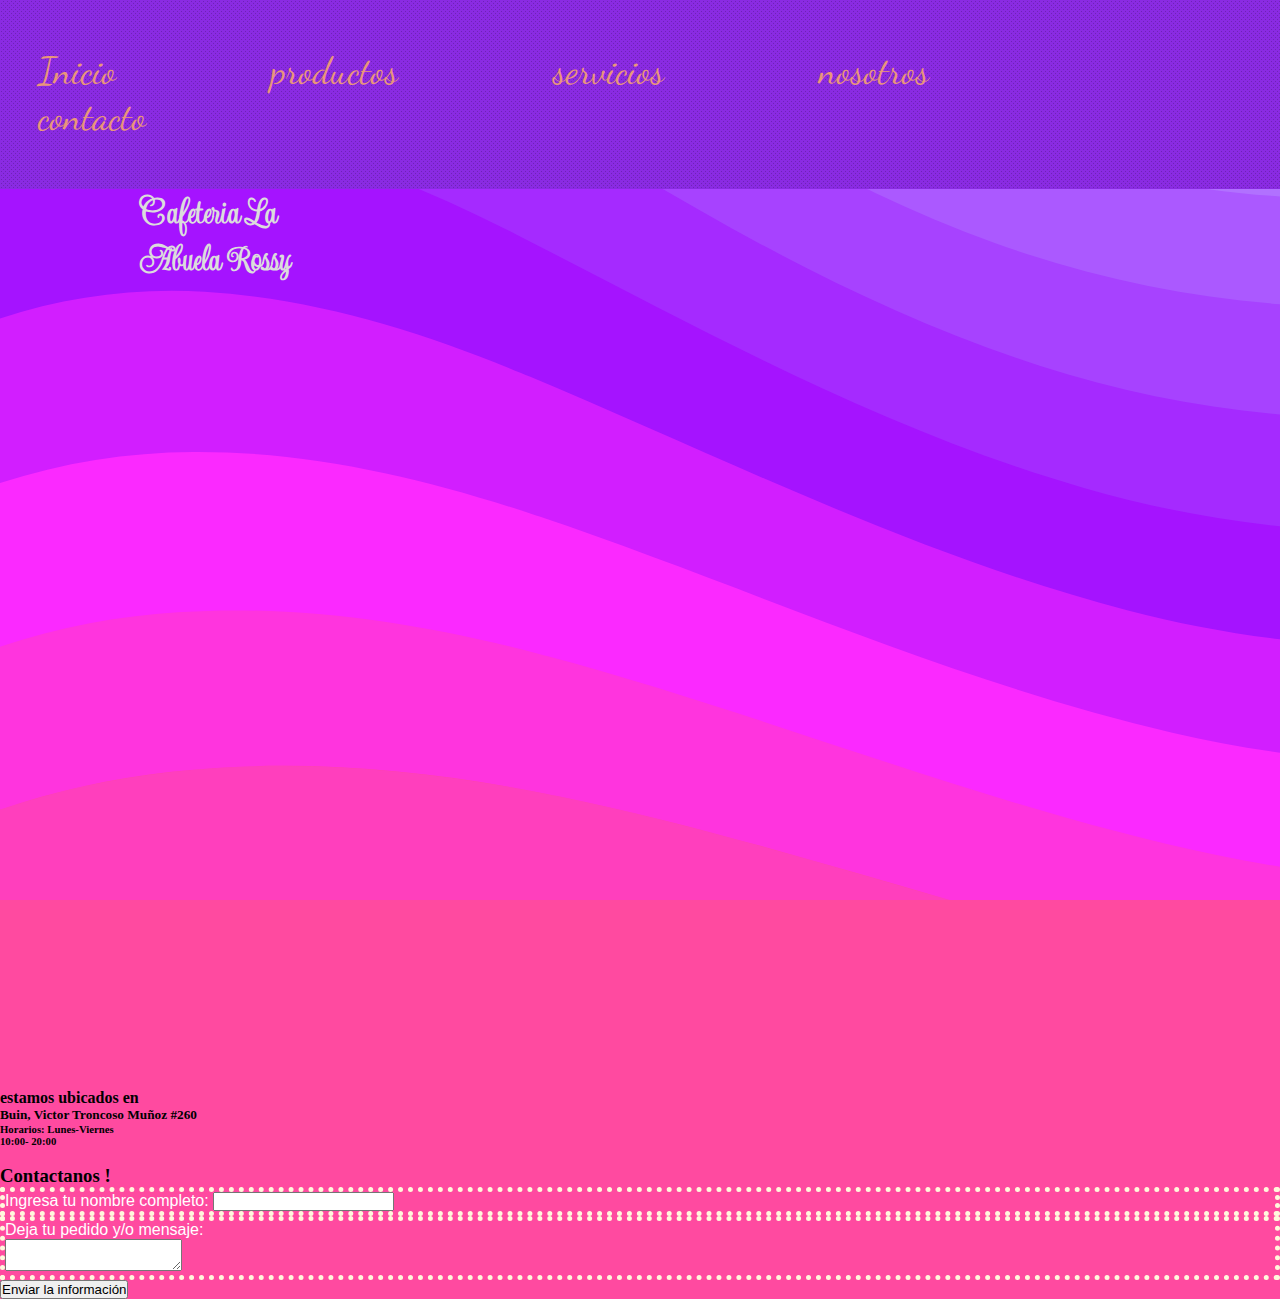
<file: proyecto Alejandro Escobar/secciones/contacto.html>
<!DOCTYPE html>
<html lang="en">
<head>
    <meta charset="UTF-8">
    <meta http-equiv="X-UA-Compatible" content="IE=edge">
    <meta name="viewport" content="width=device-width, initial-scale=1.0">
    <link rel="stylesheet" href="../estilos/style.css">
    <title>comision</title>
</head>
<body>
    <nav>    
    <header class="cabeza">
        <ul>
            <li>
            <a href="../index.html">Inicio</a>
            </li>
            <li>
                <a href="productos.html">productos</a>
            </li>
            <li>
                <a href="servicios.html">servicios</a>
            </li>
            <li>
                <a href="nosotros.html">nosotros</a>
            </li>
            <li>
            <a href="contacto.html">contacto</a>
            </li>
        </ul>
    </nav>
    </header>
<main>
<h1 id="rosy">Cafeteria La Abuela Rossy</h1>
</main>


<footer>
<h4>estamos ubicados en</h4>
<h5>Buin, Victor Troncoso Muñoz #260</h5>
<h6>Horarios: Lunes-Viernes</h6>
<h6>10:00- 20:00</h6>
<br>
<h3>Contactanos !</h3>
<form action="../form-result.php" target="_blank">

    <p>Ingresa tu nombre completo: <input type="text" name="nombrecompleto"></p>
    <p>
  
      Deja tu pedido y/o mensaje:<br>
  
      <textarea name="mensaje"></textarea>
  
    </p>
  
    <input type="submit" value="Enviar la información">
  
  </form>

</footer>

</body>
</html>
</file>
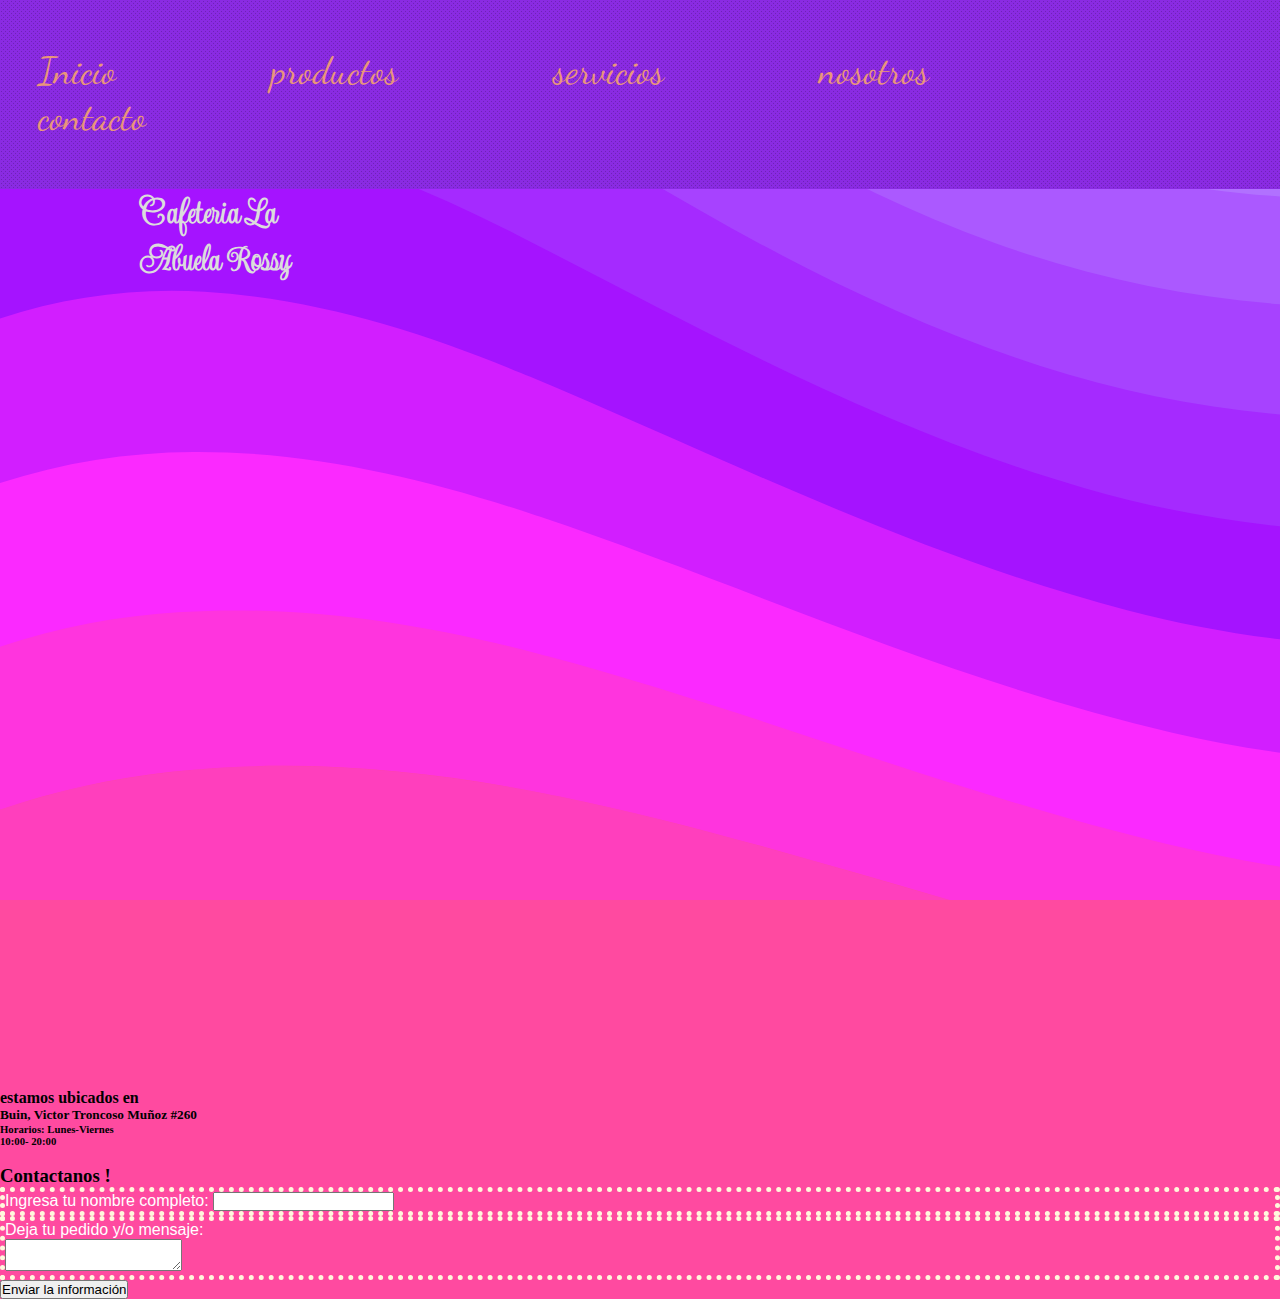
<file: proyecto Alejandro Escobar/secciones/nosotros.html>
<!DOCTYPE html>
<html lang="en">
<head>
    <meta charset="UTF-8">
    <meta http-equiv="X-UA-Compatible" content="IE=edge">
    <meta name="viewport" content="width=device-width, initial-scale=1.0">
    <link rel="stylesheet" href="../estilos/style.css">
    <title>comision</title>
</head>
<body>
    <header class="cabeza">
        <nav>
            <ul>
                <li>
                <a href="../index.html">Inicio</a>
                </li>
                <li>
                    <a href="productos.html">productos</a>
                </li>
                <li>
                    <a href="servicios.html">servicios</a>
                </li>
                <li>
                    <a href="nosotros.html">nosotros</a>
                </li>
                <li>
                <a href="contacto.html">contacto</a>
                </li>
            </ul>
        </nav>
    </header>
<main>
<h1 id="rosy">Cafeteria La Abuela Rossy</h1>
</main>


<footer>
<h4>estamos ubicados en</h4>
<h5>Buin, Victor Troncoso Muñoz #260</h5>
<h6>Horarios: Lunes-Viernes</h6>
<h6>10:00- 20:00</h6>
<br>
<h3>Contactanos !</h3>
<form action="../form-result.php" target="_blank">

    <p>Ingresa tu nombre completo: <input type="text" name="nombrecompleto"></p>
    <p>
  
      Deja tu pedido y/o mensaje:<br>
  
      <textarea name="mensaje"></textarea>
  
    </p>
  
    <input type="submit" value="Enviar la información">
  
  </form>

</footer>

</body>
</html>
</file>
<file: proyecto Alejandro Escobar/estilos/style.css>
@import url('https://fonts.googleapis.com/css2?family=Updock&display=swap');
@import url('https://fonts.googleapis.com/css2?family=Josefin+Sans:ital,wght@1,100&family=Updock&display=swap');
@import url('https://fonts.googleapis.com/css2?family=Dancing+Script&display=swap');
*{
    padding: 0%;
    margin: 0%;
}

header{
    background-color: #5db4c3;
background-image: url("data:image/svg+xml,%3Csvg xmlns='http://www.w3.org/2000/svg' width='4' height='4' viewBox='0 0 4 4'%3E%3Cpath fill='%23040109' fill-opacity='0.2' d='M1 3h1v1H1V3zm2-2h1v1H3V1z'%3E%3C/path%3E%3C/svg%3E");
    height: 5cm;
}
ul li {
    list-style-type: none;
}
#subtitulo{
    color: blanchedalmond;
}
p{
    color: rgb(255, 255, 255);
    font-family: Arial, Helvetica, sans-serif;
    border: 5px dotted cornsilk
}
nav ul li{
    display: inline-block;
}
nav ul li a{
    text-decoration: none;
    color: darksalmon;
    font-family: 'Dancing Script', cursive;
    font-size: 1cm;
    margin: 1cm;
    margin-right: 3cm;
}
#rosy{
    font-size: 1cm;
    font-family: 'Updock', cursive;
}


body{
    background-color: #FF4AA0;
    background-image: url("data:image/svg+xml,%3Csvg xmlns='http://www.w3.org/2000/svg' width='100%25' height='100%25' viewBox='0 0 1600 800'%3E%3Cg %3E%3Cpath fill='%23ff3fbd' d='M486 705.8c-109.3-21.8-223.4-32.2-335.3-19.4C99.5 692.1 49 703 0 719.8V800h843.8c-115.9-33.2-230.8-68.1-347.6-92.2C492.8 707.1 489.4 706.5 486 705.8z'/%3E%3Cpath fill='%23ff34de' d='M1600 0H0v719.8c49-16.8 99.5-27.8 150.7-33.5c111.9-12.7 226-2.4 335.3 19.4c3.4 0.7 6.8 1.4 10.2 2c116.8 24 231.7 59 347.6 92.2H1600V0z'/%3E%3Cpath fill='%23fb29ff' d='M478.4 581c3.2 0.8 6.4 1.7 9.5 2.5c196.2 52.5 388.7 133.5 593.5 176.6c174.2 36.6 349.5 29.2 518.6-10.2V0H0v574.9c52.3-17.6 106.5-27.7 161.1-30.9C268.4 537.4 375.7 554.2 478.4 581z'/%3E%3Cpath fill='%23d21eff' d='M0 0v429.4c55.6-18.4 113.5-27.3 171.4-27.7c102.8-0.8 203.2 22.7 299.3 54.5c3 1 5.9 2 8.9 3c183.6 62 365.7 146.1 562.4 192.1c186.7 43.7 376.3 34.4 557.9-12.6V0H0z'/%3E%3Cpath fill='%23A513FF' d='M181.8 259.4c98.2 6 191.9 35.2 281.3 72.1c2.8 1.1 5.5 2.3 8.3 3.4c171 71.6 342.7 158.5 531.3 207.7c198.8 51.8 403.4 40.8 597.3-14.8V0H0v283.2C59 263.6 120.6 255.7 181.8 259.4z'/%3E%3Cpath fill='%23a52aff' d='M1600 0H0v136.3c62.3-20.9 127.7-27.5 192.2-19.2c93.6 12.1 180.5 47.7 263.3 89.6c2.6 1.3 5.1 2.6 7.7 3.9c158.4 81.1 319.7 170.9 500.3 223.2c210.5 61 430.8 49 636.6-16.6V0z'/%3E%3Cpath fill='%23a742ff' d='M454.9 86.3C600.7 177 751.6 269.3 924.1 325c208.6 67.4 431.3 60.8 637.9-5.3c12.8-4.1 25.4-8.4 38.1-12.9V0H288.1c56 21.3 108.7 50.6 159.7 82C450.2 83.4 452.5 84.9 454.9 86.3z'/%3E%3Cpath fill='%23ab59ff' d='M1600 0H498c118.1 85.8 243.5 164.5 386.8 216.2c191.8 69.2 400 74.7 595 21.1c40.8-11.2 81.1-25.2 120.3-41.7V0z'/%3E%3Cpath fill='%23b171ff' d='M1397.5 154.8c47.2-10.6 93.6-25.3 138.6-43.8c21.7-8.9 43-18.8 63.9-29.5V0H643.4c62.9 41.7 129.7 78.2 202.1 107.4C1020.4 178.1 1214.2 196.1 1397.5 154.8z'/%3E%3Cpath fill='%23B988FF' d='M1315.3 72.4c75.3-12.6 148.9-37.1 216.8-72.4h-723C966.8 71 1144.7 101 1315.3 72.4z'/%3E%3C/g%3E%3C/svg%3E");
    background-attachment: fixed;
    background-size: cover;
}
img{
    margin-left: 40px;
    border-radius:50%;
    border: 10px double violet; 
}
.cabeza{
    display: flex;
    align-items: center;
}
nav{
    display: flex;
justify-content: flex-end;
align-content: center;
}

main {
  color: gainsboro;
  margin: 0 auto;
  max-width: 1000px;
  min-height: 100vh;
  display: grid;
  grid-template-columns: 100%;
  grid-template-rows:
    100px
    50px
    1fr
    100px
    200px;
  grid-template-areas:
    "my-header my-rosy my-header"
    "my-nav my-nav my-nav"
    "my-section my-section my-section"
    "my-footer my-footer my-footer";
}

header {
  grid-area: my-header;
  background-color: blueviolet;
}


  .footer-dark {
    padding:50px 0;
    color:#f0f9ff;
    background-color:#e221f3;
  }
  
  .footer-dark h3 {
    margin-top:0;
    margin-bottom:12px;
    font-weight:bold;
    font-size:16px;
  }
  
  .footer-dark ul {
    padding:0;
    list-style:none;
    line-height:1.6;
    font-size:14px;
    margin-bottom:0;
  }
  
  .footer-dark ul a {
    color:inherit;
    text-decoration:none;
    opacity:0.6;
  }
  
  .footer-dark ul a:hover {
    opacity:0.8;
  }
  
  @media (max-width:767px) {
    .footer-dark .item:not(.social) {
      text-align:center;
      padding-bottom:20px;
    }
  }
  
  .footer-dark .item.text {
    margin-bottom:36px;
  }
  
  @media (max-width:767px) {
    .footer-dark .item.text {
      margin-bottom:0;
    }
  }
  
  .footer-dark .item.text p {
    opacity:0.6;
    margin-bottom:0;
  }
  
  .footer-dark .item.social {
    text-align:center;
  }
  
  @media (max-width:991px) {
    .footer-dark .item.social {
      text-align:center;
      margin-top:20px;
    }
  }
  
  .footer-dark .item.social > a {
    font-size:20px;
    width:36px;
    height:36px;
    line-height:36px;
    display:inline-block;
    text-align:center;
    border-radius:50%;
    box-shadow:0 0 0 1px rgba(255,255,255,0.4);
    margin:0 8px;
    color:#fff;
    opacity:0.75;
  }
  
  .footer-dark .item.social > a:hover {
    opacity:0.9;
  }
  
  .footer-dark .copyright {
    text-align:center;
    padding-top:24px;
    opacity:0.3;
    font-size:13px;
    margin-bottom:0;
  }

@media (min-width: 600px) and (max-width: 1000px) {
  main {
    grid-template-columns: 200px 1fr 200px;
    grid-template-rows:
      150px
      100px
      1fr
      100px;
    grid-template-areas:
      "my-header my-header my-header"
      "my-nav my-nav my-nav"
      "my-aside my-section my-section"
      "my-footer my-footer my-footer";
  }
}

@media (min-width: 1001px) {
  main {
    grid-template-columns: 200px 1fr 200px;
    grid-template-rows:
      200px
      1fr
      100px;
    grid-template-areas:
      "my-header my-header my-header"
      "my-nav my-section my-aside"
      "my-footer my-footer my-footer";
  }
}
</file>
